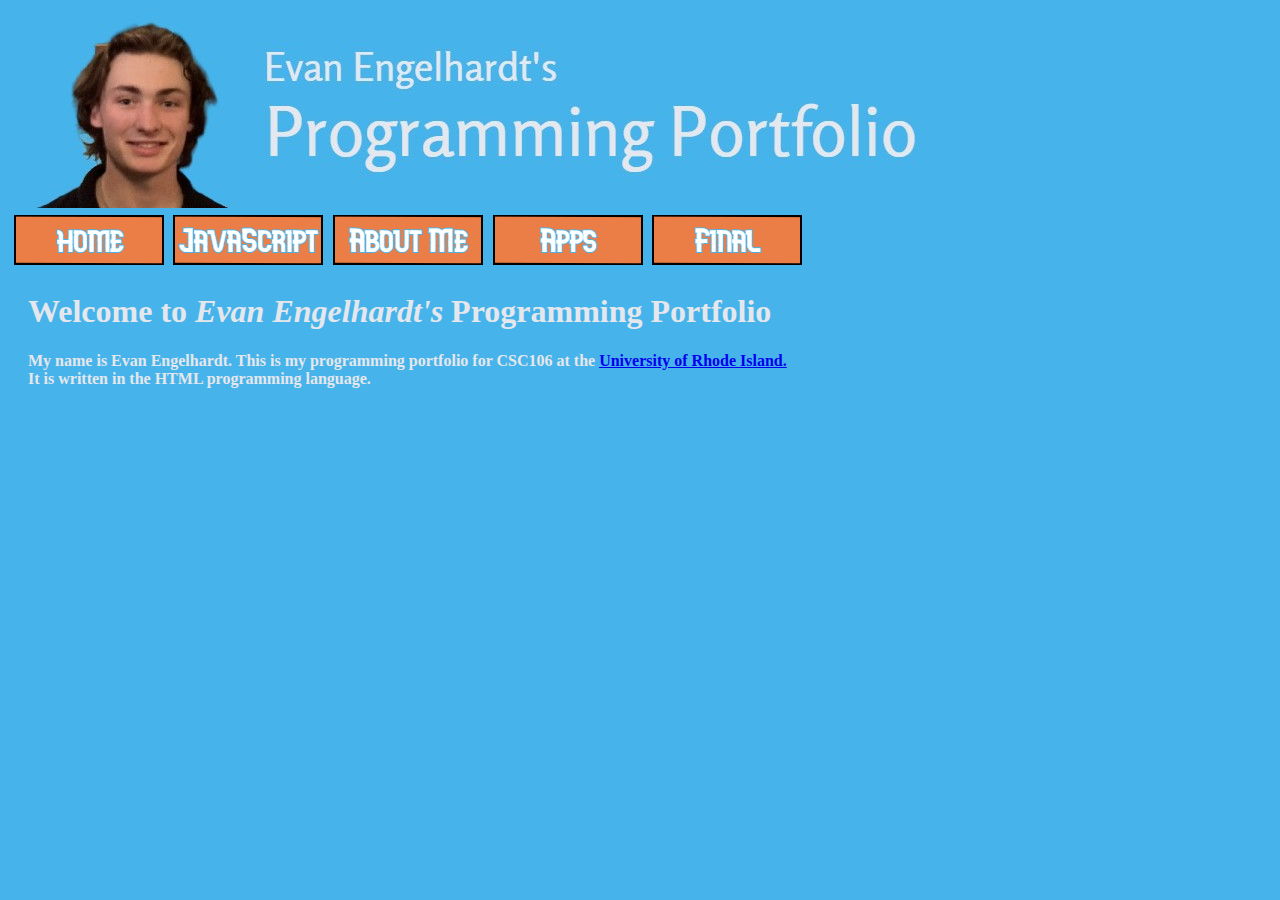
<file: index.html>
<!DOCTYPE html>
<html>
    <head>
        <meta charset="utf-8">
        <title>Evan's Programming Portfolio</title>
<link rel="stylesheet" href="style.css">
    </head>
    <body>
<a href="link"><img src="mybackground.jpg"></a>

<table width="800px">

<tr><td align="center"><a href="index.html"><img src="home.png">
</a></td>

<td align="center"><a href="js.html"><img src="javascript.png">
</a></td>

<td align="center"><a href="aboutme.html"><img src="aboutme.png">
</a></td>

<td align="center"><a href="apps.html"><img src="apps.png">
</a></td>
  
<td align="center"><a href="final.html"><img src="final.png">
</a></td>

</tr>

</table>
<h1> Welcome to <em>Evan Engelhardt's</em> Programming Portfolio</h1>

<h4>My name is Evan Engelhardt. This is my programming portfolio for CSC106 at the <a target="_blank" href="https://www.uri.edu/"><strong>University of Rhode Island.</strong></a> <br> It is written in the HTML programming language.</h4>

    </body>
</html>
</file>
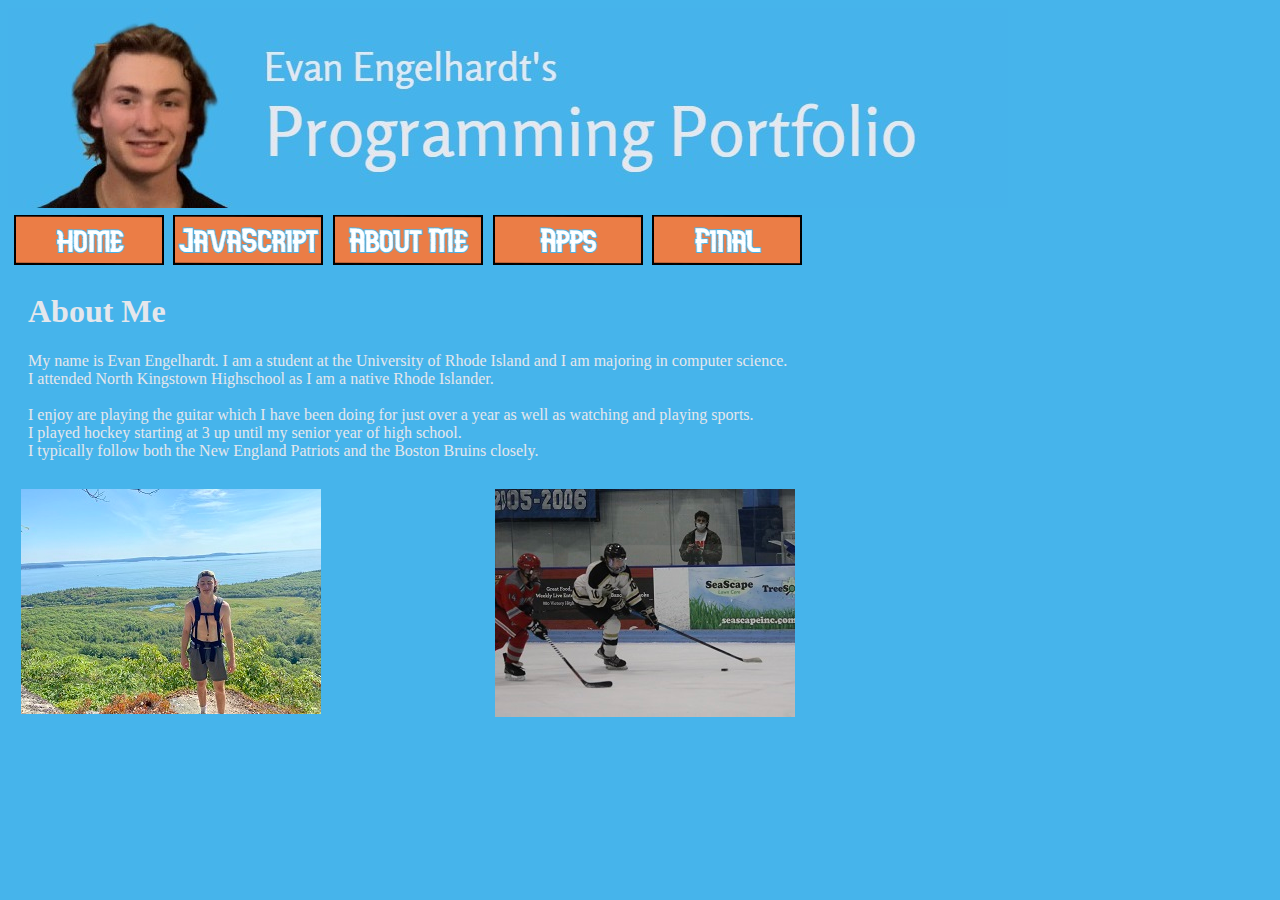
<file: aboutme.html>
<!DOCTYPE html>
<html>
    <head>
        <meta charset="utf-8">
        <title>About Me</title>
        <link rel="stylesheet" href="style.css">
    </head>
    <body>
<a href="link"><img src="mybackground.jpg"></a>

<table width="800px">

<tr><td align="center"><a href="index.html"><img src="home.png">
</a></td>

<td align="center"><a href="js.html"><img src="javascript.png">
</a></td>

<td align="center"><a href="aboutme.html"><img src="aboutme.png">
</a></td>

<td align="center"><a href="apps.html"><img src="apps.png">
</a></td>
  
<td align="center"><a href="final.html"><img src="final.png">
</a></td>

</tr>

</table>
<h1>About Me</h1>

<p>My name is Evan Engelhardt. I am a student at the University of Rhode Island and I am majoring in computer science.<br> I attended North Kingstown Highschool as I am a native Rhode Islander. <br><br> I enjoy are playing the guitar which I have been doing for just over a year as well as watching and playing sports.<br> I played hockey starting at 3 up until my senior year of high school. <br>I typically follow both the New England Patriots and the Boston Bruins closely.</p> 

<table width="800px">

<tr>

<td id="evanphoto1" align="center"><img src="me1.jpg"></td>

<td id="evanphoto2" align="center"><img src="me2.jpg"></td>

</tr>

</table>

    </body>

</html>
</file>
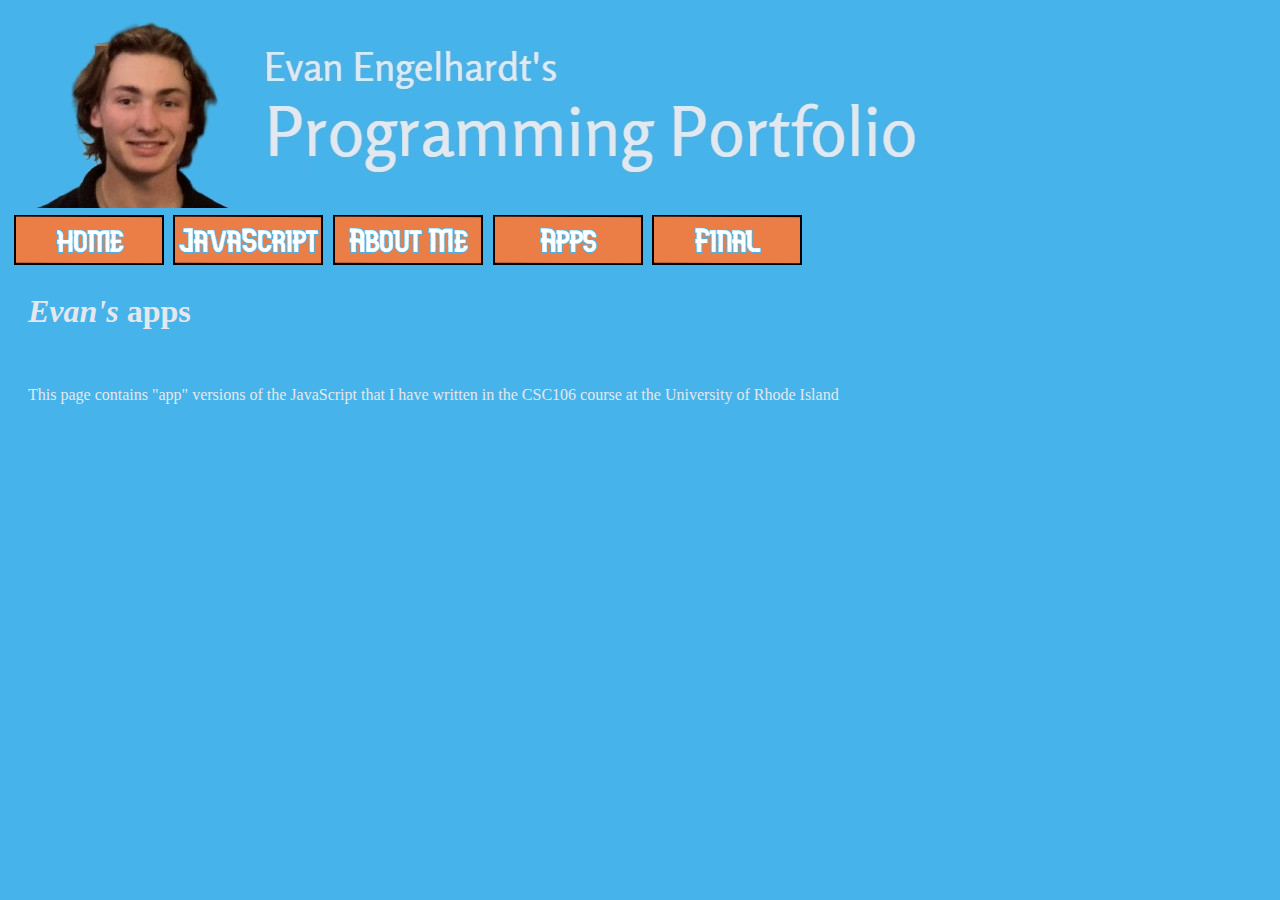
<file: apps.html>
<!DOCTYPE html>
<html>
    <head>
        <meta charset="utf-8">
        <title>Evan's Apps</title>
<link rel="stylesheet" href="style.css">
    </head>
    <body>
<a href="link"><img src="mybackground.jpg"></a>

<table width="800px">

<tr><td align="center"><a href="index.html"><img src="home.png">
</a></td>

<td align="center"><a href="js.html"><img src="javascript.png">
</a></td>

<td align="center"><a href="aboutme.html"><img src="aboutme.png">
</a></td>

<td align="center"><a href="apps.html"><img src="apps.png">
</a></td>
  
<td align="center"><a href="final.html"><img src="final.png">
</a></td>

</tr>

</table>
<h1><em>Evan's</em> apps</h1>
<br>
<p>This page contains "app" versions of the JavaScript that I have written in the CSC106 course at the University of Rhode Island</p>

    </body>
</html>
</file>
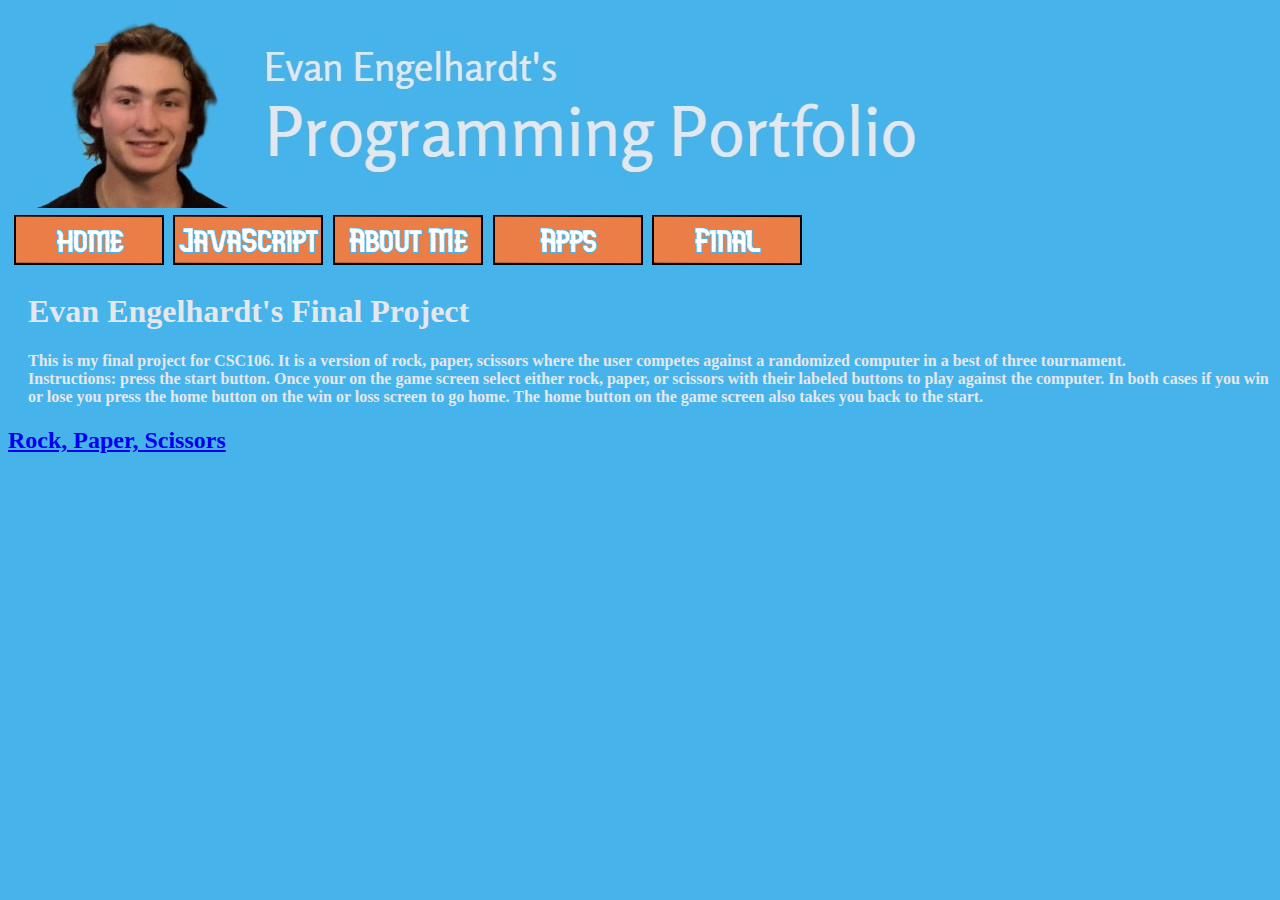
<file: final.html>
<!DOCTYPE html>
<html>
    <head>
        <meta charset="utf-8">
        <title>Evan's Final Project</title>
<link rel="stylesheet" href="style.css">
    </head>
    <body>
<a href="link"><img src="mybackground.jpg"></a>

<table width="800px">

<tr><td align="center"><a href="index.html"><img src="home.png">
</a></td>

<td align="center"><a href="js.html"><img src="javascript.png">
</a></td>

<td align="center"><a href="aboutme.html"><img src="aboutme.png">
</a></td>

<td align="center"><a href="apps.html"><img src="apps.png">
</a></td>
  
<td align="center"><a href="final.html"><img src="final.png">
</a></td>

</tr>

</table>
<h1>Evan Engelhardt's Final Project</h1>

<h4>This is my final project for CSC106. It is a version of rock, paper, scissors where the user competes against a randomized computer in a best of three tournament. <br> <strong>Instructions:<strong> press the start button. Once your on the game screen select either rock, paper, or scissors with their labeled buttons to play against the computer. In both cases if you win or lose you press the home button on the win or loss screen to go home. The home button on the game screen also takes you back to the start.</h4>

<h2><a href="https://www.khanacademy.org/computer-programming/rock-paper-scissors/4997707415994368">Rock, Paper, Scissors</a></h2><script src="https://www.khanacademy.org/computer-programming/rock-paper-scissors/4997707415994368/embed.js?editor=yes&buttons=yes&author=yes&embed=yes"></script>
<iframe width="699" height="393" src="https://www.youtube.com/embed/0vbngHj0vFY" title="Rock, Paper, Scissors - Demo" frameborder="0" allow="accelerometer; autoplay; clipboard-write; encrypted-media; gyroscope; picture-in-picture" allowfullscreen></iframe>
    </body>
</html>
</file>
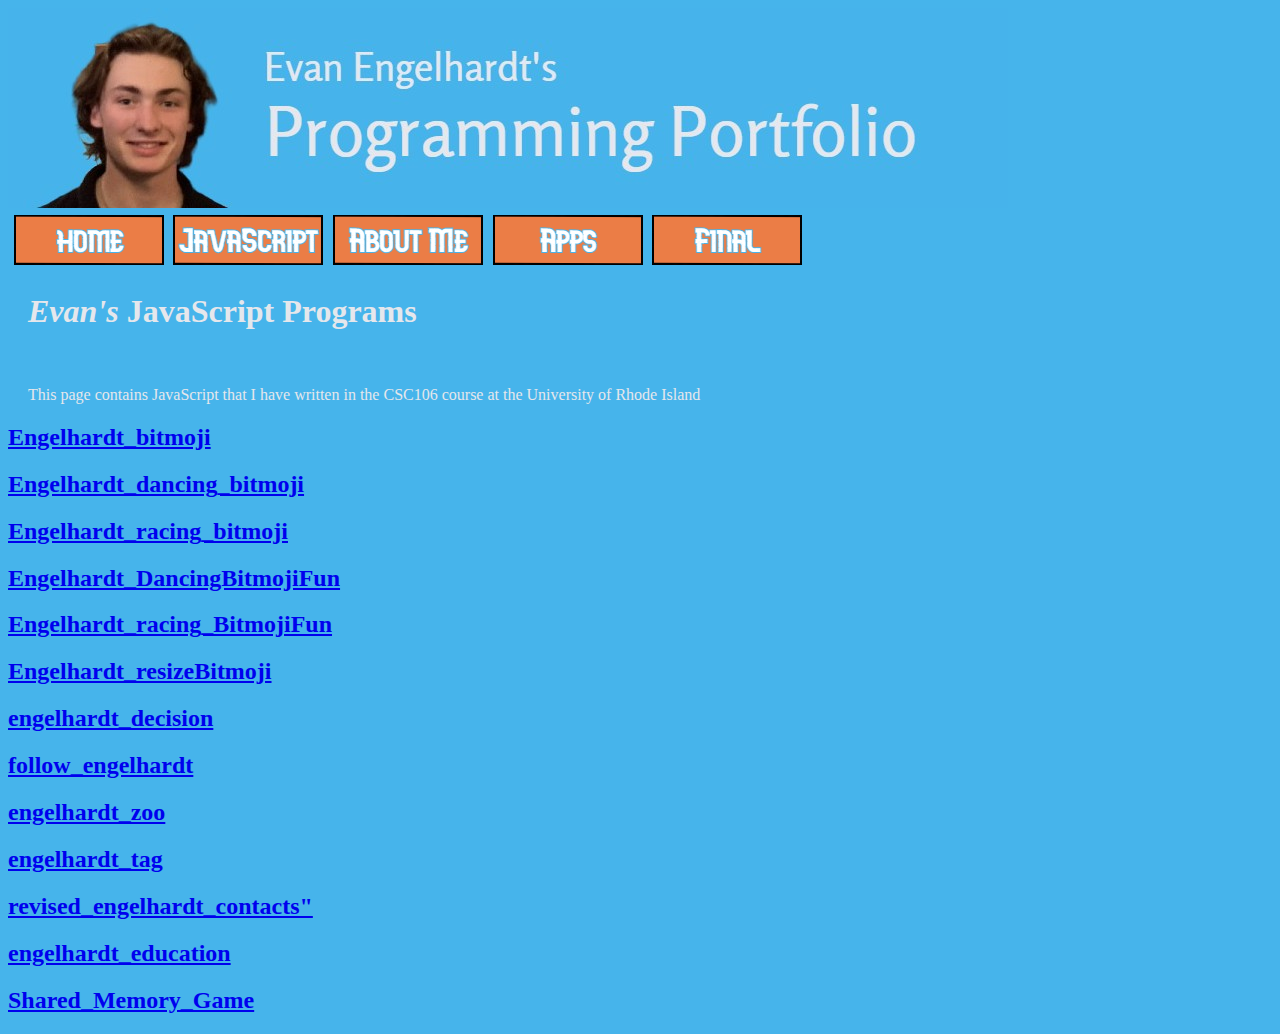
<file: js.html>
<!DOCTYPE html>
<html>
    <head>
        <meta charset="utf-8">
        <title>Evan's Apps</title>
<link rel="stylesheet" href="style.css">
    </head>
    <body>
<a href="link"><img src="mybackground.jpg"></a>

<table width="800px">

<tr><td align="center"><a href="index.html"><img src="home.png">
</a></td>

<td align="center"><a href="js.html"><img src="javascript.png">
</a></td>

<td align="center"><a href="aboutme.html"><img src="aboutme.png">
</a></td>

<td align="center"><a href="apps.html"><img src="apps.png">
</a></td>
  
<td align="center"><a href="final.html"><img src="final.png">
</a></td>

</tr>

</table>
<h1><em>Evan's</em> JavaScript Programs</h1>
<br>
<p>This page contains JavaScript that I have written in the CSC106 course at the University of Rhode Island</p>
        
        <h2><a href="https://www.khanacademy.org/computer-programming/engelhardt_bitmoji/5008089826246656">Engelhardt_bitmoji</a></h2><script src="https://www.khanacademy.org/computer-programming/engelhardt_bitmoji/5008089826246656/embed.js?editor=yes&buttons=yes&author=yes&embed=yes"></script>
        
        <h2><a href="https://www.khanacademy.org/computer-programming/engelhardt_dancing_bitmoji/5524116859305984">Engelhardt_dancing_bitmoji</a></h2><script src="https://www.khanacademy.org/computer-programming/engelhardt_dancing_bitmoji/5524116859305984/embed.js?editor=yes&buttons=yes&author=yes&embed=yes"></script>
        
        <h2><a href="https://www.khanacademy.org/computer-programming/engelhardt_racing_bitmoji/4942382866415616">Engelhardt_racing_bitmoji</a></h2><script src="https://www.khanacademy.org/computer-programming/engelhardt_racing_bitmoji/4942382866415616/embed.js?editor=yes&buttons=yes&author=yes&embed=yes"></script>
        
        <h2><a href="https://www.khanacademy.org/computer-programming/engelhardt_dancingbitmojifun/4587659479007232">Engelhardt_DancingBitmojiFun</a></h2><script src="https://www.khanacademy.org/computer-programming/engelhardt_dancingbitmojifun/4587659479007232/embed.js?editor=yes&buttons=yes&author=yes&embed=yes"></script>
        
        <h2><a href="https://www.khanacademy.org/computer-programming/engelhardt_racing_bitmojifun/5580402011455488">Engelhardt_racing_BitmojiFun</a></h2><script src="https://www.khanacademy.org/computer-programming/engelhardt_racing_bitmojifun/5580402011455488/embed.js?editor=yes&buttons=yes&author=yes&embed=yes"></script>
        
        <h2><a href="https://www.khanacademy.org/computer-programming/engelhardt_resizebitmoji/4855113434316800">Engelhardt_resizeBitmoji</a></h2><script src="https://www.khanacademy.org/computer-programming/engelhardt_resizebitmoji/4855113434316800/embed.js?editor=yes&buttons=yes&author=yes&embed=yes"></script>
        
        <h2><a href="https://www.khanacademy.org/computer-programming/engelhardt_decision/4600796844441600">engelhardt_decision</a></h2><script src="https://www.khanacademy.org/computer-programming/engelhardt_decision/4600796844441600/embed.js?editor=yes&buttons=yes&author=yes&embed=yes"></script>
        
        <h2><a href="https://www.khanacademy.org/computer-programming/follow_engelhardt/4582896641294336">follow_engelhardt</a></h2><script src="https://www.khanacademy.org/computer-programming/follow_engelhardt/4582896641294336/embed.js?editor=yes&buttons=yes&author=yes&embed=yes"></script>

        <h2><a href="https://www.khanacademy.org/computer-programming/engelhardt_zoo/4929171920306176">engelhardt_zoo</a></h2><script src="https://www.khanacademy.org/computer-programming/engelhardt_zoo/4929171920306176/embed.js?editor=yes&buttons=yes&author=yes&embed=yes"></script>
    
        <h2><a href="https://www.khanacademy.org/computer-programming/engelhardt_tag/6560588706136064">engelhardt_tag</a></h2><script src="https://www.khanacademy.org/computer-programming/engelhardt_tag/6560588706136064/embed.js?editor=yes&buttons=yes&author=yes&embed=yes"></script>
        
        <h2><a href="https://www.khanacademy.org/computer-programming/revised_engelhardt_contacts/5373751776034816">revised_engelhardt_contacts"</a></h2><script src="https://www.khanacademy.org/computer-programming/revised_engelhardt_contacts/5373751776034816/embed.js?editor=yes&buttons=yes&author=yes&embed=yes"></script>        
        
        <h2><a href="https://www.khanacademy.org/computer-programming/engelhardt_education/5609947571732480">engelhardt_education</a></h2><script src="https://www<h2><a href="https://www.khanacademy.org/computer-programming/engelhardt_frogger_v4/4825636614488064">Engelhardt_Frogger_V4</a></h2><script src="https://www.khanacademy.org/computer-programming/engelhardt_frogger_v4/4825636614488064/embed.js?editor=yes&buttons=yes&author=yes&embed=yes"></script>
            
        <h2><a href="https://www.khanacademy.org/computer-programming/shared_memory_game/4814907995897856">Shared_Memory_Game</a></h2><script src="https://www.khanacademy.org/computer-programming/shared_memory_game/4814907995897856/embed.js?editor=yes&buttons=yes&author=yes&embed=yes"></script>
    </body>
</html>
</file>
<file: style.css>
body {
  background-color: #46B4EB;
}

h1 {
  color: #E5E7EC;
  margin-left: 20px;
}

p {
  color: #E5E7EC;
  margin-left: 20px;
}

h4 {
  color: #E5E7EC;
  margin-left: 20px;
}

#evanphoto1 {
  float: left;
  margin: 10px;
  width: 300px;
}

#evanphoto2 {
  float: right;
  margin: 10px;
  width: 300px;
}
</file>
